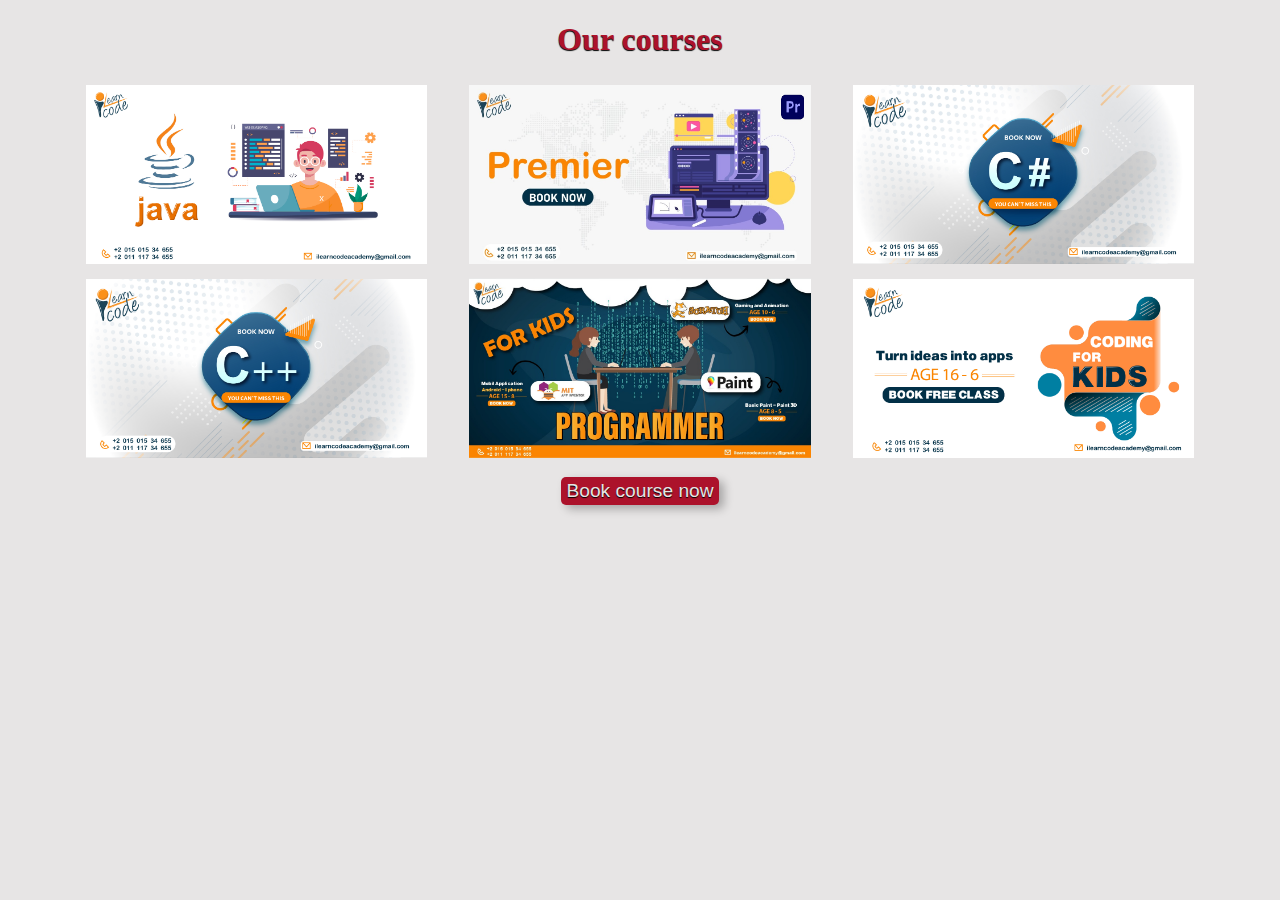
<file: index.html>
<!DOCTYPE html>
<html lang="en">
<head>
    <meta charset="UTF-8">
    <meta name="viewport" content="width=device-width, initial-scale=1.0">
    <title>Arwa gallery website</title>
    <link rel="stylesheet" href="stylesheet.css">
</head>
<body>
    <h1 align="center">Our courses</h1>
    <div class="images">
    <div class="tooltip">
        <img class="gallery-img" src="7.jpg" alt="not found">
        <span class="tooltiptext">java course</span>
    </div>
    <div class="tooltip">
        <img class="gallery-img" src="2.jpg" alt="not found">
        <span class="tooltiptext">premier course</span>
    </div>
    <div class="tooltip">
        <img class="gallery-img" src="3.jpg" alt="not found">
        <span class="tooltiptext">c# course</span>
    </div>
    <br>
    <div class="tooltip">
        <img class="gallery-img" src="4.jpg" alt="not found">
        <span class="tooltiptext">c++ course</span>
    </div>
    <div class="tooltip">
        <img class="gallery-img" src="8.jpg" alt="not found">
        <span class="tooltiptext">programming for kids</span>
    </div>
    <div class="tooltip">
        <img class="gallery-img" src="6.jpg" alt="not found">
        <span class="tooltiptext">booking our courses</span>
    </div>
</div>
<button type="button">Book course now</button>
</body>
</html>
</file>
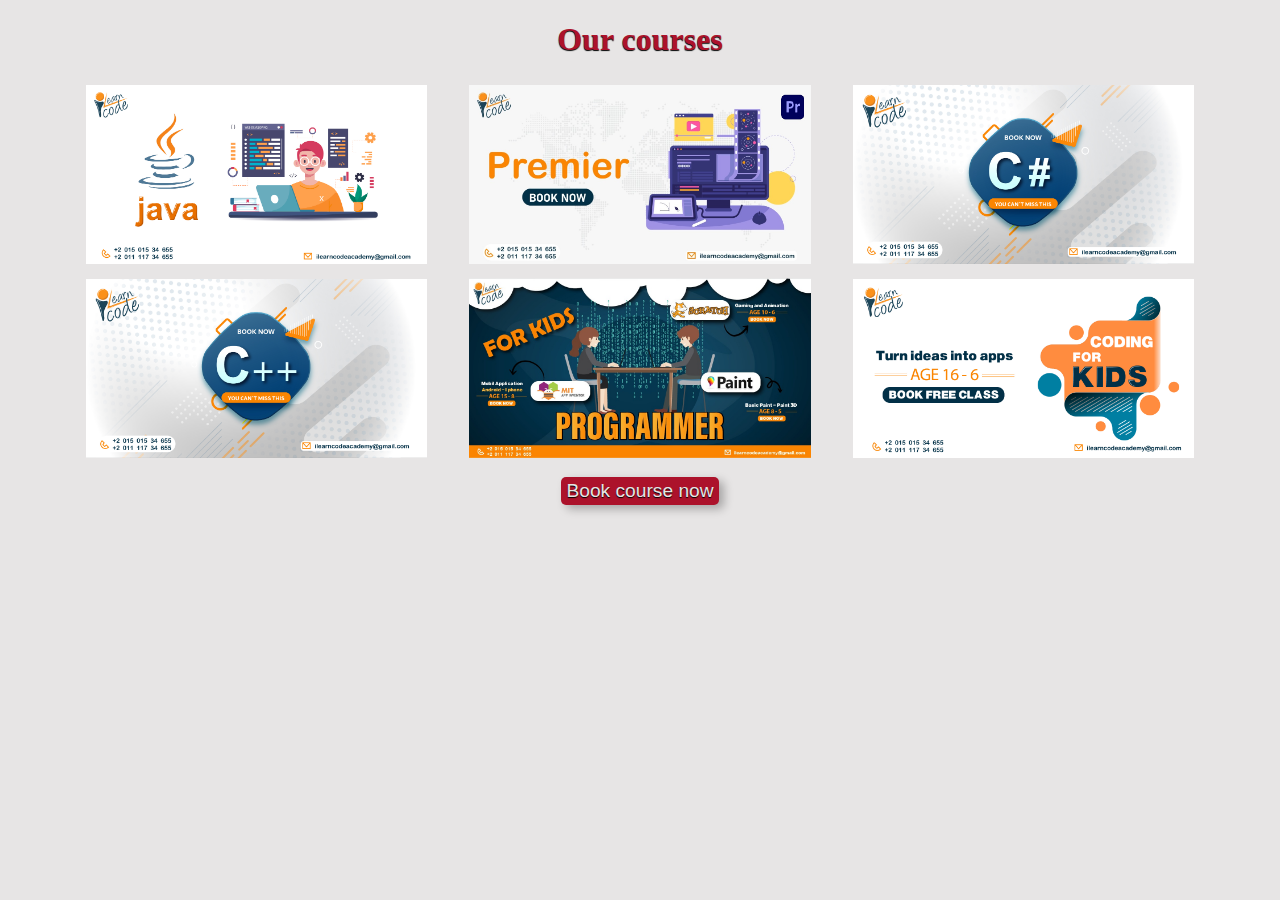
<file: index1.html>
<!DOCTYPE html>
<html lang="en">
<head>
    <meta charset="UTF-8">
    <meta name="viewport" content="width=device-width, initial-scale=1.0">
    <title>Arwa gallery website</title>
    <link rel="stylesheet" href="stylesheet.css">
</head>
<body>
    <h1 align="center">Our courses</h1>
    <div class="images">
    <div class="tooltip">
        <img class="gallery-img" src="7.jpg" alt="not found">
        <span class="tooltiptext">java course</span>
    </div>
    <div class="tooltip">
        <img class="gallery-img" src="2.jpg" alt="not found">
        <span class="tooltiptext">premier course</span>
    </div>
    <div class="tooltip">
        <img class="gallery-img" src="3.jpg" alt="not found">
        <span class="tooltiptext">c# course</span>
    </div>
    <br>
    <div class="tooltip">
        <img class="gallery-img" src="4.jpg" alt="not found">
        <span class="tooltiptext">c++ course</span>
    </div>
    <div class="tooltip">
        <img class="gallery-img" src="8.jpg" alt="not found">
        <span class="tooltiptext">programming for kids</span>
    </div>
    <div class="tooltip">
        <img class="gallery-img" src="6.jpg" alt="not found">
        <span class="tooltiptext">booking our courses</span>
    </div>
</div>
<button type="button">Book course now</button>
</body>
</html>
</file>
<file: stylesheet.css>
body {
    background-color: #E7E5E5;
    text-align: center; /* center inline elements */
}

.images {
    display: inline-block;
    margin: 0 auto; /* optional, to remove any default margins */
}

.gallery-img{
    width: 90%;
    height: auto;
    margin: 5px;
   
}
.tooltip{
    width: 30%;
    position: relative;
    display: inline-block;
}

  .tooltip .tooltiptext {
    visibility: hidden;
    width: fit-content;
    background-color: #000;
    color: #E7E5E5;
    text-align: center;
    border-radius: 4px;
    padding: 3px 15px;
    position: absolute;
    z-index: 3;
    bottom: 100%;
    left: 50%;
    transform: translateX(-100%);
  }
  
  .tooltip .tooltiptext {
    visibility: hidden;
    /* ... other styles ... */
}

.tooltip:hover .tooltiptext {
    visibility: visible;
}
h1{
    color: #AC122B;
    text-shadow: 0px 1px 1px #000;
}
img:hover{
    transition: transform 3s ease-in-out;
    transform: rotatey(360deg);
    
}
button{
    margin-top: 10px;
    font-size: larger;
    padding: 3px 5px;
    color: #E7E5E5;
    text-shadow: 0px 1px 1px #000;
    background-color: #AC122B;
    box-shadow: 5px 4px 10px rgba(0, 0, 0, 0.279);
    border: 0;
    border-radius: 5px;
}
</file>
